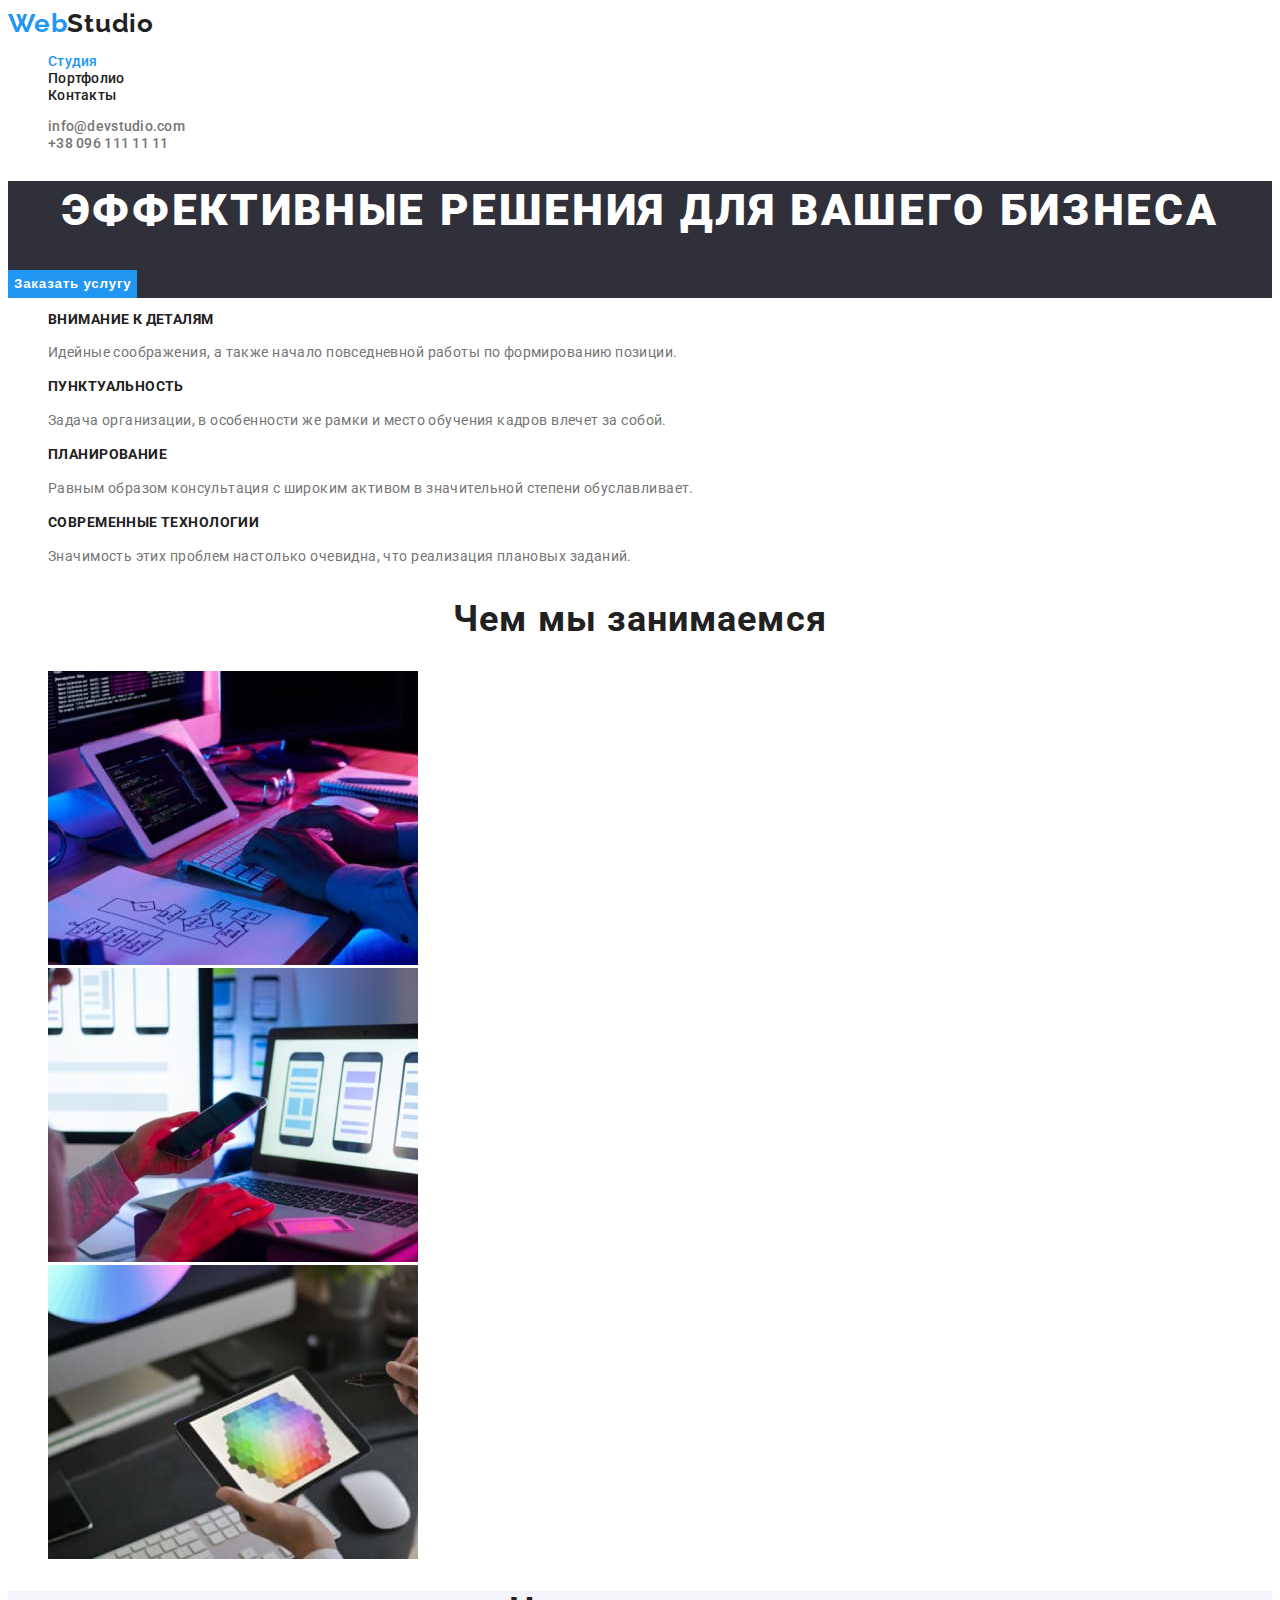
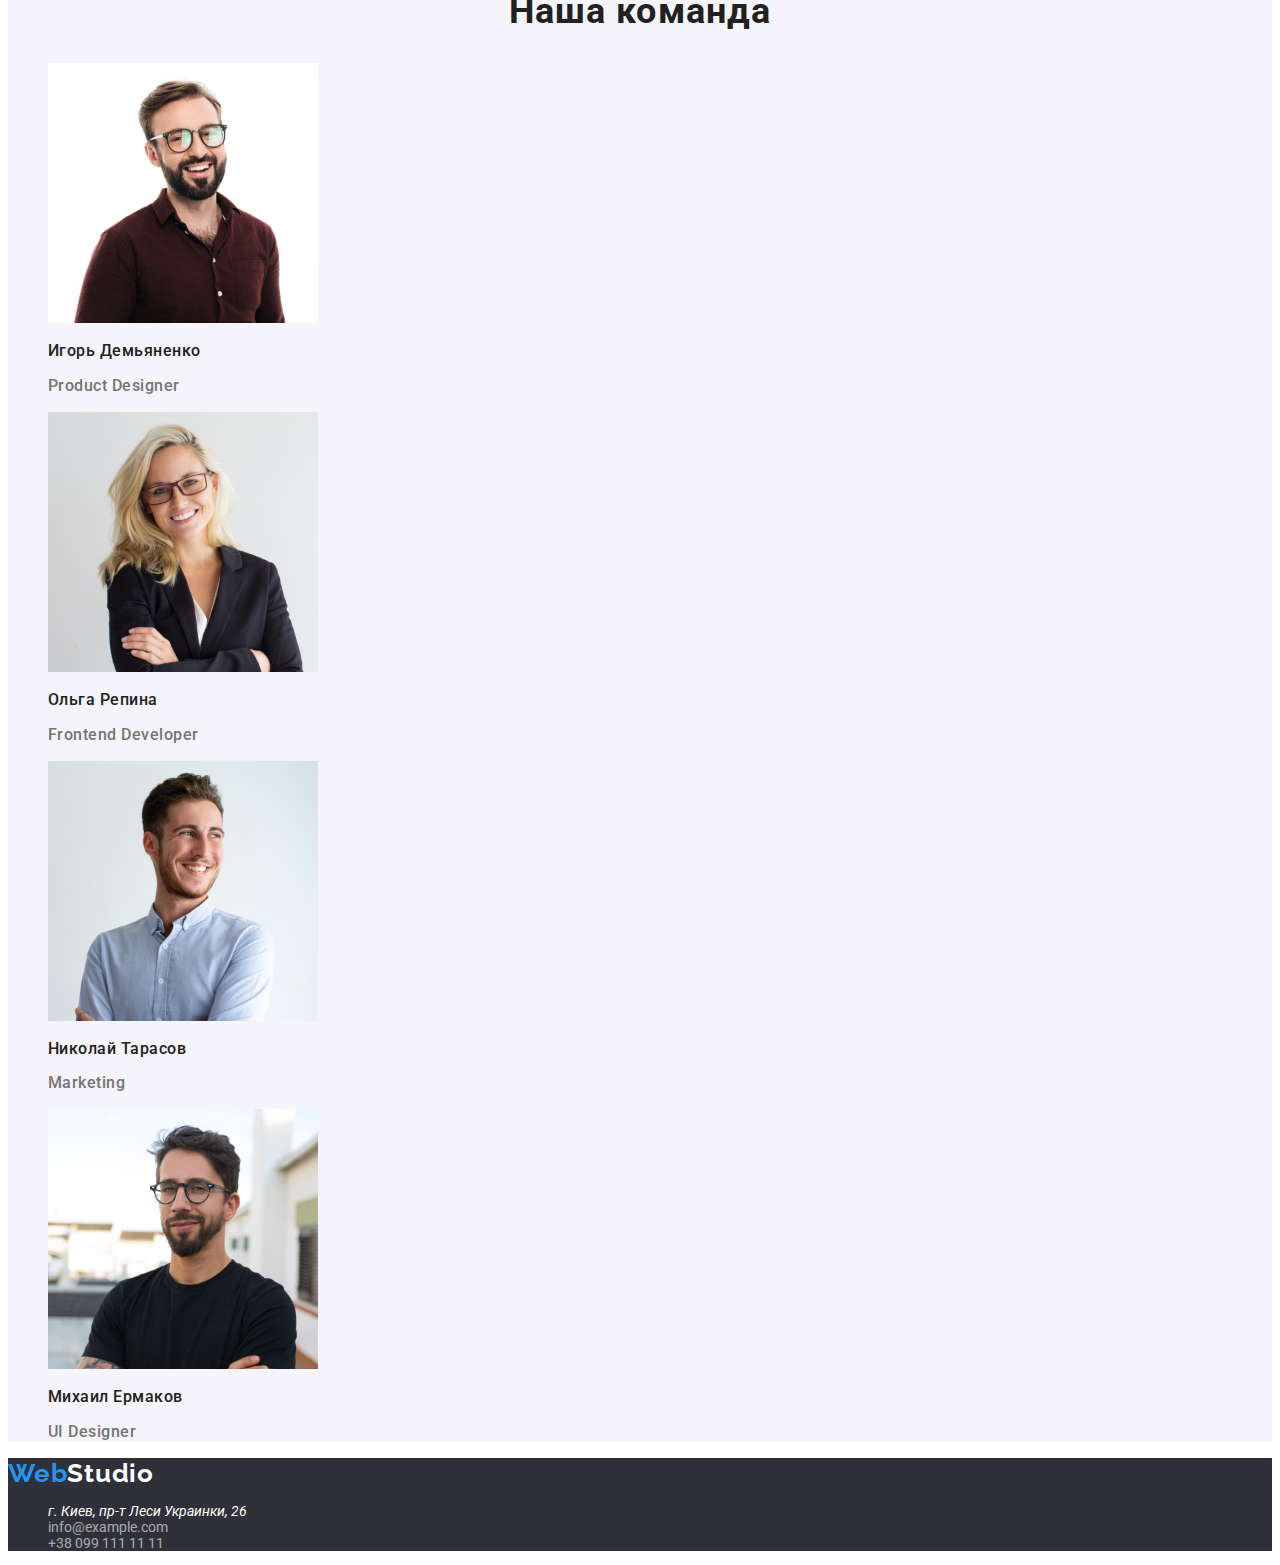
<file: index.html>
<!DOCTYPE html>
<html lang="ru">
  <head>
    <meta charset="UTF-8" />
    <meta http-equiv="X-UA-Compatible" content="IE=edge" />
    <meta name="viewport" content="width=device-width, initial-scale=1.0" />
    <title>WebStudio</title>
    <link rel="preconnect" href="https://fonts.googleapis.com" />
    <link rel="preconnect" href="https://fonts.gstatic.com" crossorigin />
    <link
      href="https://fonts.googleapis.com/css2?family=Raleway:wght@700&family=Roboto:wght@400;500;700;900&display=swap"
      rel="stylesheet"
    />
    <link rel="stylesheet" href="./css/ctyle.css" />
  </head>
  <body>
    <!-- Header -->
    <header class="header">
      <a class="header-logo link" href=""
        ><span class="logo">Web</span>Studio</a
      >
      <nav class="nav-menu">
        <ul class="nav-list list">
          <li class="nav-item">
            <a class="nav-link current link" href="">Студия</a>
          </li>
          <li class="nav-item">
            <a class="nav-link link" href="./portfolio.html">Портфолио</a>
          </li>
          <li class="nav-item">
            <a class="nav-link link" href="">Контакты</a>
          </li>
        </ul>
      </nav>
      <ul class="nav-list list">
        <li class="nav-item">
          <a class="header-other-nav link" href="mailto:info@devstudio.com"
            >info@devstudio.com</a
          >
        </li>
        <li class="header-contacts">
          <a class="header-other-nav list link" href="tel:+380961111111"
            >+38 096 111 11 11</a
          >
        </li>
      </ul>
    </header>
    <!-- Main -->
    <main>
      <!-- Section 1-->
      <section class="primary">
        <h1 class="primary-title">Эффективные решения для вашего бизнеса</h1>
        <button class="primary-btn current-button" type="button">
          Заказать услугу
        </button>
      </section>
      <!-- Section 2-->
      <section class="section benefits">
        <h2 class="visually-hidden">Преимущества</h2>
        <ul class="benefits-list list">
          <li class="benefits-item">
            <h3 class="benefits-company">Внимание к деталям</h3>
            <p class="benefits-description">
              Идейные соображения, а также начало повседневной работы по
              формированию позиции.
            </p>
          </li>
          <li class="benefits-item">
            <h3 class="benefits-company">Пунктуальность</h3>
            <p class="benefits-description">
              Задача организации, в особенности же рамки и место обучения кадров
              влечет за собой.
            </p>
          </li>
          <li class="benefits-item">
            <h3 class="benefits-company">Планирование</h3>
            <p class="benefits-description">
              Равным образом консультация с широким активом в значительной
              степени обуславливает.
            </p>
          </li>
          <li class="benefits-item">
            <h3 class="benefits-company">Современные технологии</h3>
            <p class="benefits-description">
              Значимость этих проблем настолько очевидна, что реализация
              плановых заданий.
            </p>
          </li>
        </ul>
      </section>
      <!-- Section 3 -->
      <section class="product">
        <h2 class="product-our">Чем мы занимаемся</h2>
        <ul class="product-device list">
          <li class="product-pic">
            <img
              src="./images/Keyboard-1.jpg"
              alt="Друкует текст на клавиатуре."
              width="370"
              height="294"
            />
          </li>
          <li class="product-pic">
            <img
              src="./images/LapTop-1.jpg"
              alt="Оптимизирует телефон"
              width="370"
              height="294"
            />
          </li>
          <li class="product-pic">
            <img
              src="./images/Tablet-1.jpg"
              alt="Играет игру на планшете"
              width="370"
              height="294"
            />
          </li>
        </ul>
      </section>
      <!-- Sectiom 4 -->
      <section class="about">
        <h2 class="about-team">Наша команда</h2>
        <ul class="abot-content list">
          <li class="about-people">
            <img
              src="./images/igor-1.jpg"
              alt="Учасник команды"
              width="270"
              height="260"
            />
            <h3 class="about-name">Игорь Демьяненко</h3>
            <p class="about-position" lang="en">Product Designer</p>
          </li>
          <li class="about-people">
            <img
              src="images/olga-1.jpg"
              alt="Учасник команды"
              width="270"
              height="260"
            />
            <h3 class="about-name">Ольга Репина</h3>
            <p class="about-position" lang="en">Frontend Developer</p>
          </li>
          <li class="about-people">
            <img
              src="./images/nikolay-1.jpg"
              alt="Учасник команды"
              width="270"
              height="260"
            />
            <h3 class="about-name">Николай Тарасов</h3>
            <p class="about-position" lang="en">Marketing</p>
          </li>
          <li class="about-people">
            <img
              src="./images/mihail-1.jpg"
              alt="Учасник команды"
              width="270"
              height="260"
            />
            <h3 class="about-name">Михаил Ермаков</h3>
            <p class="about-position" lang="en">UI Designer</p>
          </li>
        </ul>
      </section>
    </main>
    <!-- Footer -->
    <footer class="information">
      <a class="information-logo"><span class="logo">Web</span>Studio</a>
      <address class="informations">
        <ul class="informations-more list">
          <li class="information-available">
            <a
              class="informations-address footer-accent-color link"
              href="https://goo.gl/maps/JRwkvSi4zXC3icFQ9"
              target="_blank"
              >г. Киев, пр-т Леси Украинки, 26</a
            >
          </li>
          <li class="informations-available">
            <a
              class="informations-mail footer-accent-color link"
              href="mailto:info@example.com"
              >info@example.com</a
            >
          </li>
          <li class="informations-available">
            <a
              class="informations-number footer-accent-color link"
              href="tel:+380991111111"
              >+38 099 111 11 11</a
            >
          </li>
        </ul>
      </address>
    </footer>
  </body>
</html>
</file>
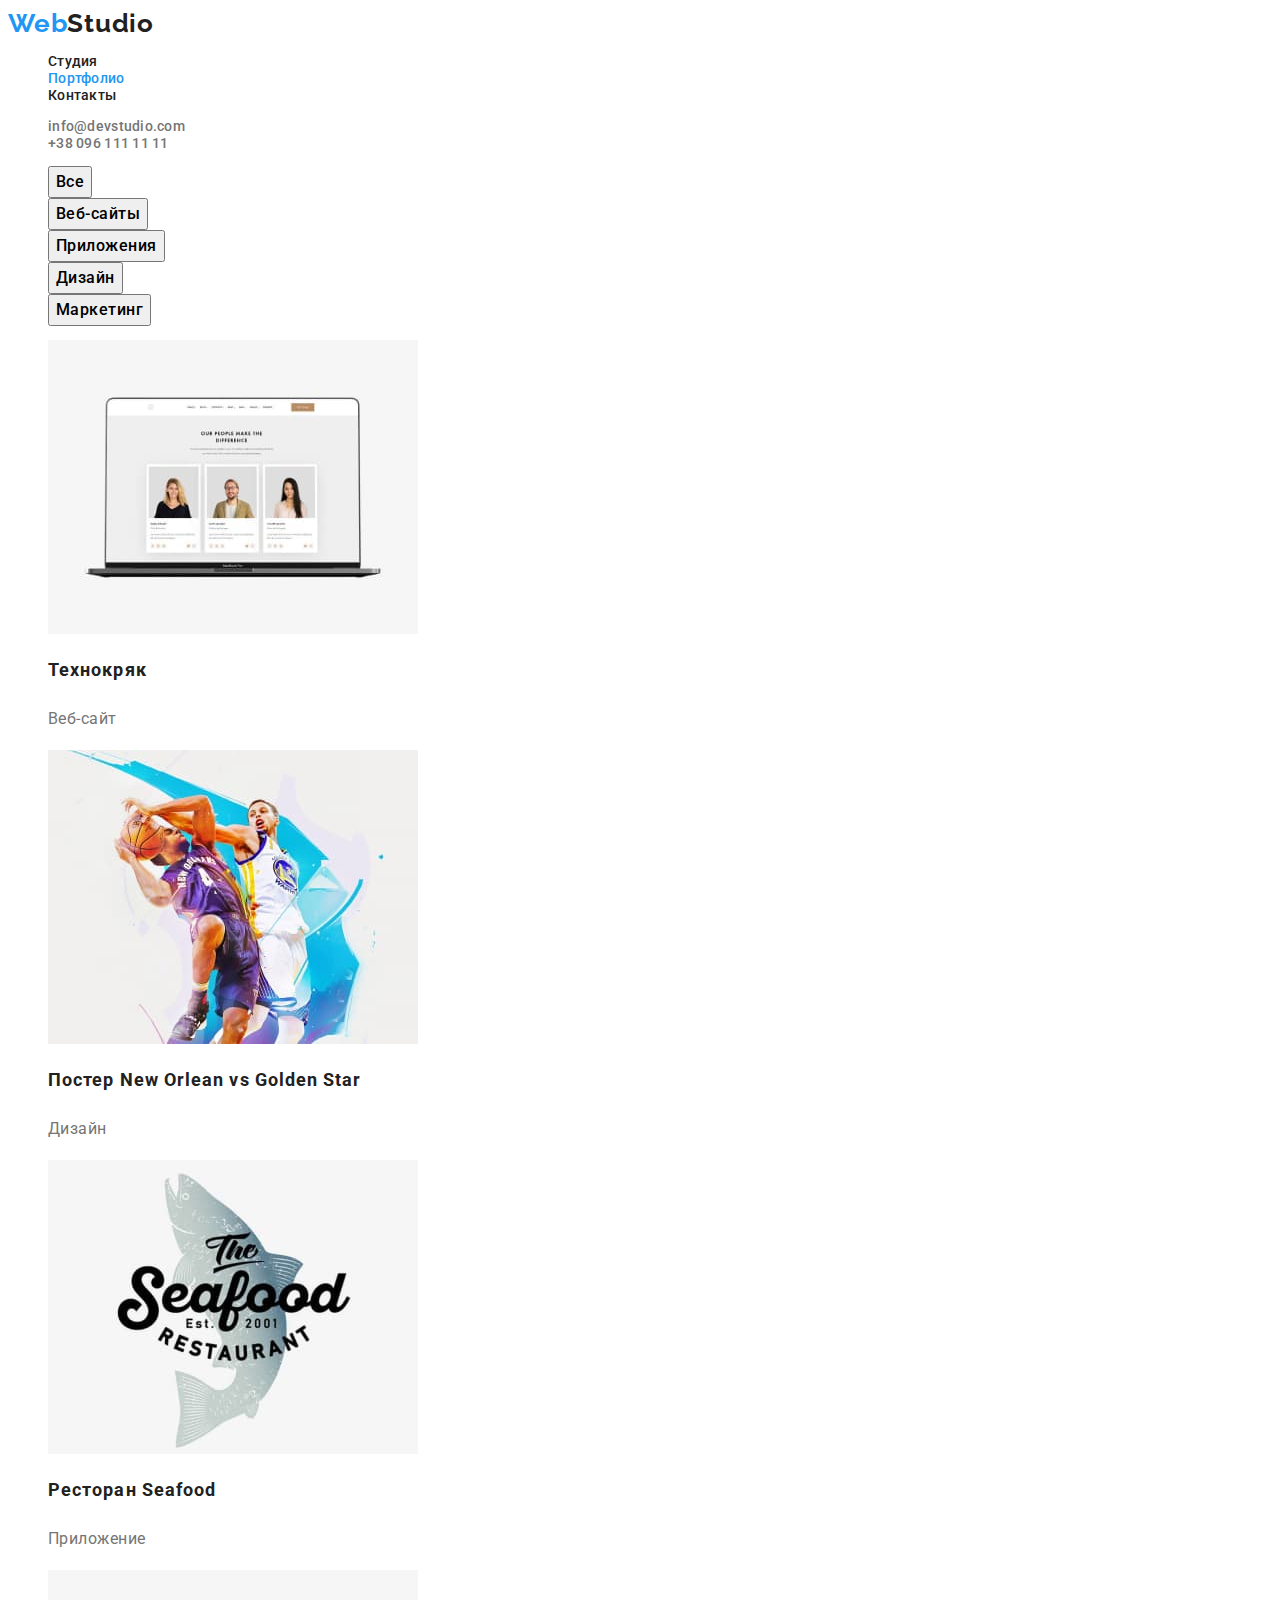
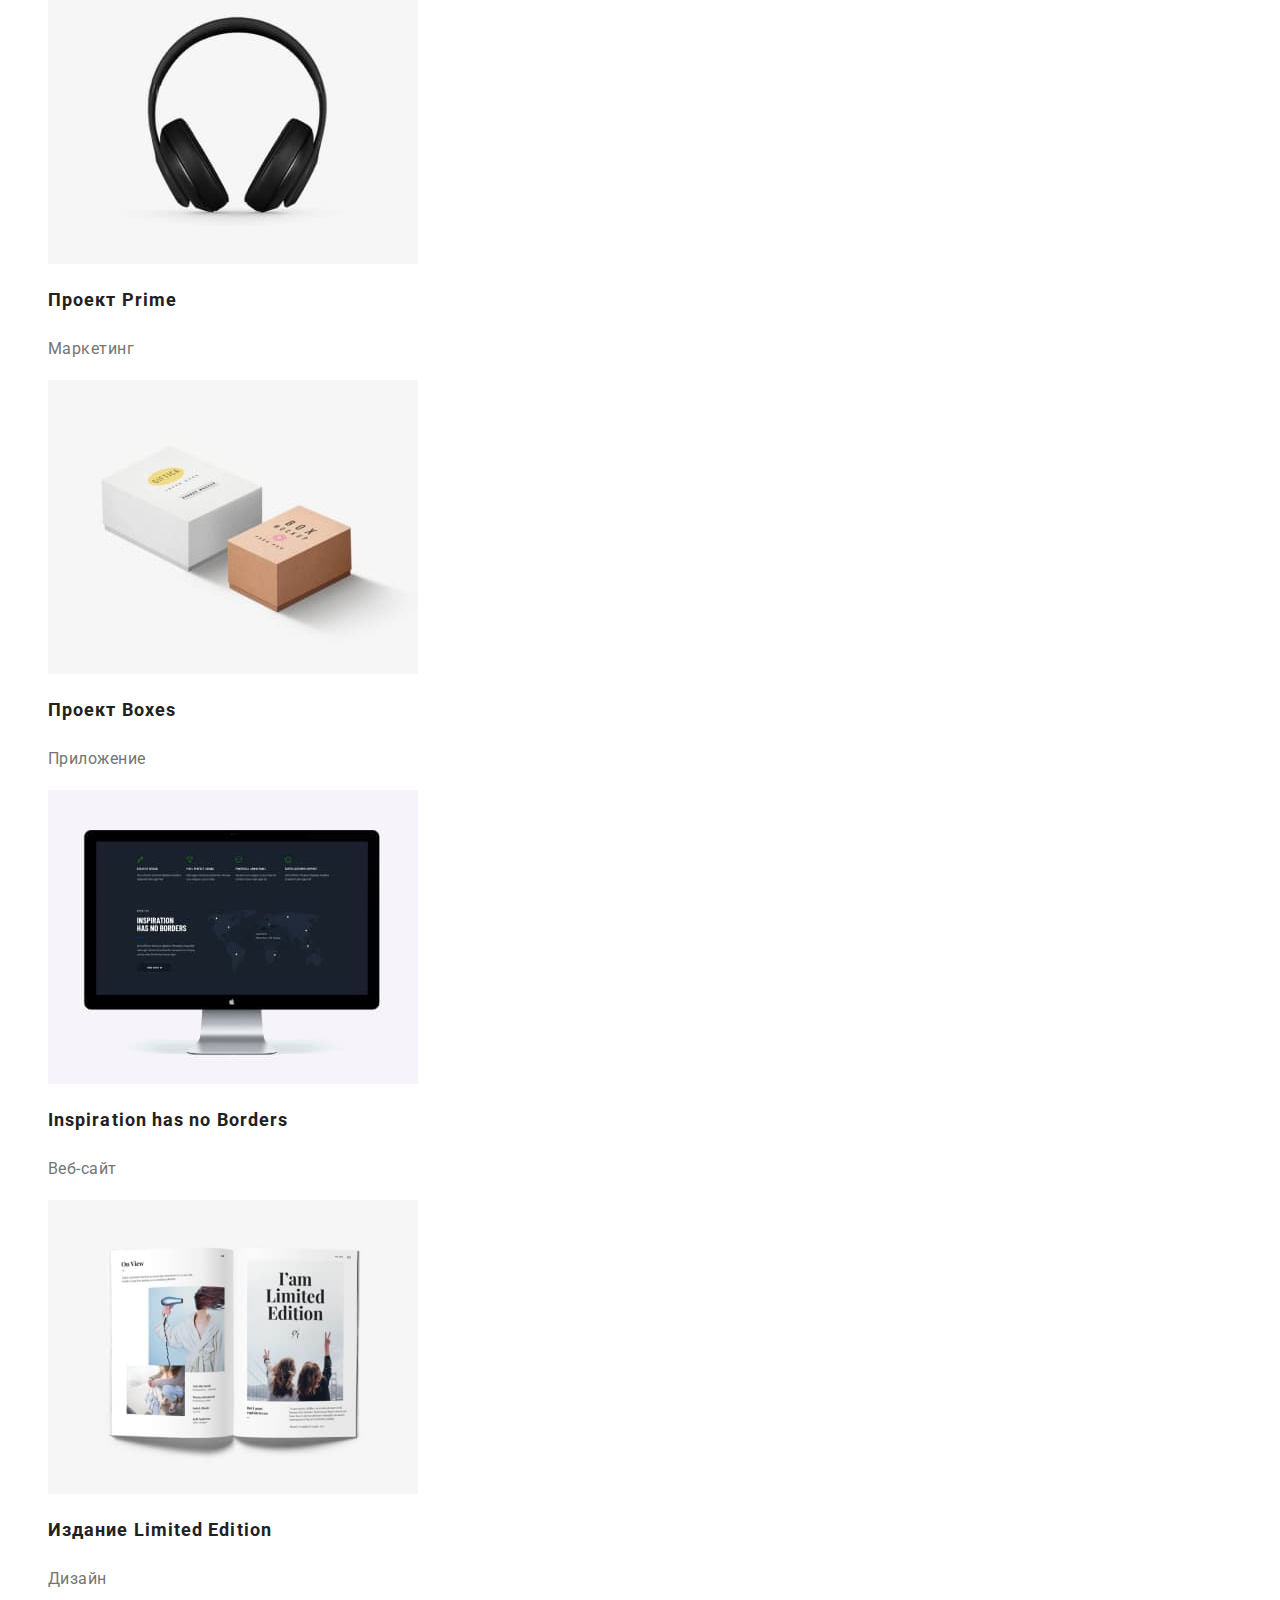
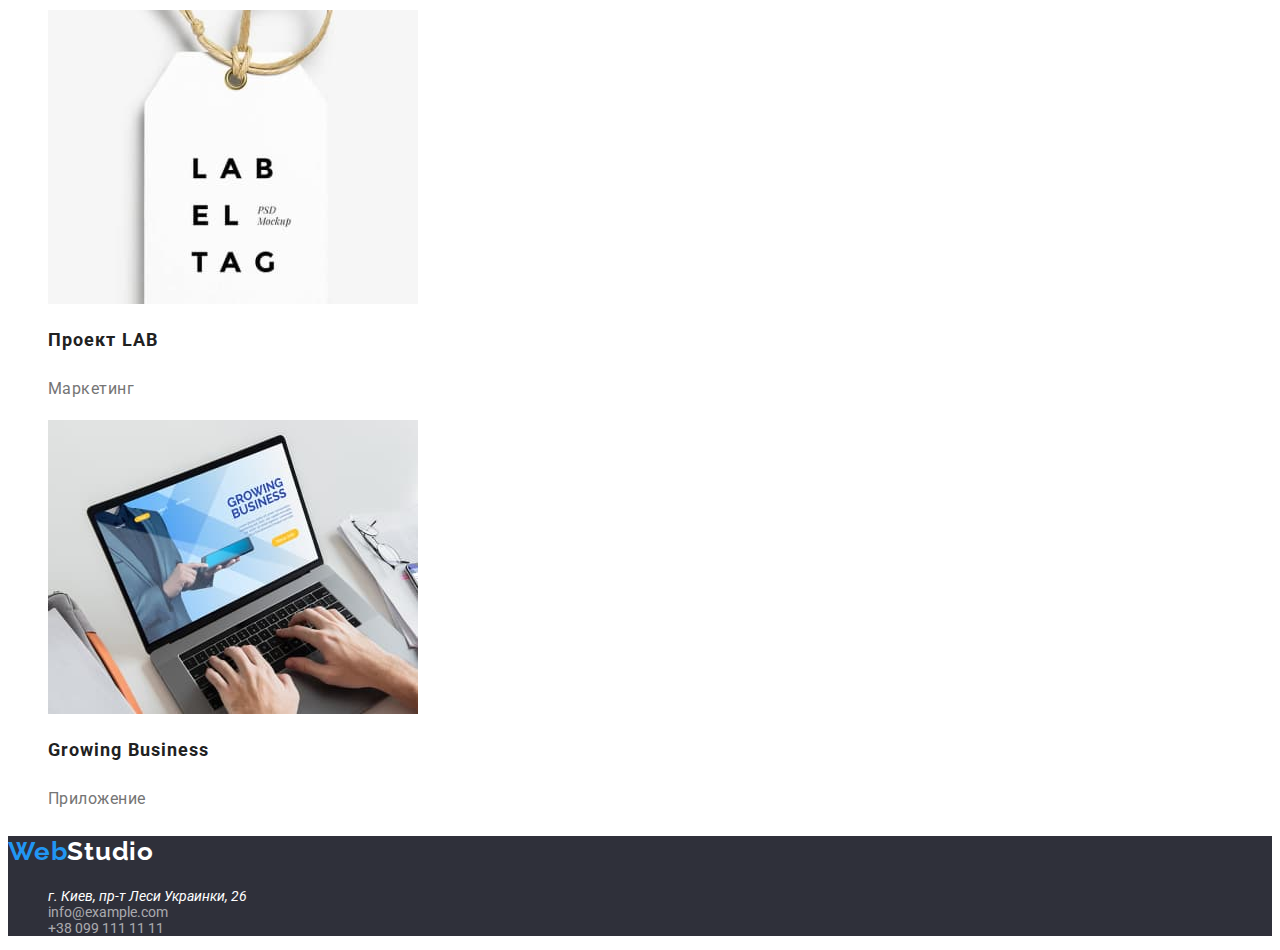
<file: portfolio.html>
<!DOCTYPE html>
<html lang="ru">
  <head>
    <meta charset="UTF-8" />
    <meta http-equiv="X-UA-Compatible" content="IE=edge" />
    <meta name="viewport" content="width=device-width, initial-scale=1.0" />
    <title>WebStudio</title>
    <link rel="stylesheet" href="./css/ctyle.css" />
    <link rel="preconnect" href="https://fonts.googleapis.com" />
    <link rel="preconnect" href="https://fonts.gstatic.com" crossorigin />
    <link
      href="https://fonts.googleapis.com/css2?family=Raleway:wght@700&family=Roboto:wght@400;500;700;900&display=swap"
      rel="stylesheet"
    />
  </head>
  <body>
    <!-- Header -->
    <header class="header">
      <a class="header-logo link" lang="en" href=""
        ><span class="logo">Web</span>Studio</a
      >
      <nav class="nav-menu">
        <ul class="nav-list list">
          <li class="nav-item">
            <a class="nav-link link" href="./index.html">Студия</a>
          </li>
          <li class="nav-item">
            <a class="nav-link link current" href="">Портфолио</a>
          </li>
          <li class="nav-item">
            <a class="nav-link link" href="">Контакты</a>
          </li>
        </ul>
      </nav>
      <ul class="nav-list list">
        <li class="nav-item">
          <a class="header-other-nav link" href="mailto:info@devstudio.com"
            >info@devstudio.com</a
          >
        </li>
        <li class="nav-item">
          <a class="header-other-nav link" href="tel:+380961111111"
            >+38 096 111 11 11</a
          >
        </li>
      </ul>
    </header>
    <!-- Main -->
    <main>
      <!-- Button -->
      <section class="main-nav">
        <h1 class="visually-hidden">Что мы делаем</h1>
        <ul class="filtr-menu list">
          <li class="filtr-item">
            <button class="button current-button" type="button">Все</button>
          </li>
          <li class="filtr-item">
            <button class="button current-button" type="button">
              Веб-сайты
            </button>
          </li>
          <li class="filtr-item">
            <button class="button current-button" type="button">
              Приложения
            </button>
          </li>
          <li class="filtr-item">
            <button class="button current-button" type="button">Дизайн</button>
          </li>
          <li class="filtr-item">
            <button class="button current-button" type="button">
              Маркетинг
            </button>
          </li>
        </ul>
        <ul class="product-development list">
          <li class="main-informations">
            <img
              src="./images/noytbyk-1.jpg"
              alt="Ноутбук"
              width="370"
              height="294"
            />
            <h2 class="product-text">Технокряк</h2>
            <p class="product-description">Веб-сайт</p>
          </li>
          <li class="product-informations">
            <img
              src="./images/basketbol-1.jpg"
              alt="Баскетбол"
              width="370"
              height="294"
            />
            <h2 class="product-text">
              Постер <span lang="en"> New Orlean vs Golden Star</span>
            </h2>
            <p class="product-description">Дизайн</p>
          </li>
          <li class="product-informations">
            <img
              src="./images/emblema-1.jpg"
              alt="Емблема"
              width="370"
              height="294"
            />
            <h2 class="product-text">
              Ресторан <span lang="en">Seafood</span>
            </h2>
            <p class="product-description">Приложение</p>
          </li>
          <li>
            <img
              src="./images/nayshniki-1.jpg"
              alt="Наушники"
              width="370"
              height="294"
            />
            <h2 class="product-text">Проект <span lang="en">Prime</span></h2>
            <p class="product-description">Маркетинг</p>
          </li>
          <li class="product-informations">
            <img
              src="./images/korobki-1.jpg"
              alt="Коробки"
              width="370"
              height="294"
            />
            <h2 class="product-text">Проект <span lang="en">Boxes</span></h2>
            <p class="product-description">Приложение</p>
          </li>
          <li class="product-informations">
            <img
              src="./images/monitor-1.jpg"
              alt="Монитор"
              width="370"
              height="294"
            />
            <h2 class="product-text" lang="en">Inspiration has no Borders</h2>
            <p class="product-description">Веб-сайт</p>
          </li>
          <li>
            <img
              src="./images/knuzka-1.jpg"
              alt="Книга"
              width="370"
              height="294"
            />
            <h2 class="product-text">
              Издание <span lang="en">Limited Edition</span>
            </h2>
            <p class="product-description">Дизайн</p>
          </li>
          <li>
            <img
              src="./images/etiketka-1.jpg"
              alt="Бирка"
              width="370"
              height="294"
            />
            <h2 class="product-text">Проект <span lang="en">LAB</span></h2>
            <p class="product-description">Маркетинг</p>
          </li>
          <li>
            <img
              src="./images/robota-1.jpg"
              alt="Рабочее место"
              width="370"
              height="294"
            />
            <h2 class="product-text" lang="en">Growing Business</h2>
            <p class="product-description">Приложение</p>
          </li>
        </ul>
      </section>
    </main>
    <!-- Footer -->
    <footer class="information">
      <h2 class="information-logo">
        <span class="logo" lang="en">Web</span>Studio
      </h2>
      <address class="informations">
        <ul class="informations-more list">
          <li class="informations-available">
            <a
              class="informations-address footer-accent-color link"
              href="https://goo.gl/maps/JRwkvSi4zXC3icFQ9"
              target="_blank"
              >г. Киев, пр-т Леси Украинки, 26</a
            >
          </li>
          <li class="informations-available">
            <a
              class="informations-mail footer-accent-color link"
              href="mailto:info@example.com"
              >info@example.com</a
            >
          </li>
          <li class="informations-available">
            <a
              class="informations-number footer-accent-color link"
              href="tel:+380991111111"
              >+38 099 111 11 11</a
            >
          </li>
        </ul>
      </address>
    </footer>
  </body>
</html>
</file>
<file: css/ctyle.css>
:root {
  --background-color: #ffffff;
  --second-background-color: #2f303a;
  --primary-text-color: #757575;
  --second-text-color: rgba(33, 33, 33, 1);
  --others-text-color: rgba(255, 255, 255, 0.6);
  --other-text-color: #ffffff;
  --accent-text-color: #2196f3;
}

body {
  font-family: "Roboto", sans-serif;
  background-color: var(--background-color);
  color: var(--primary-text-color);
  font-size: 14px;
}

.list {
  list-style: none;
}

.link {
  text-decoration: none;
}

.visually-hidden {
  position: absolute;
  white-space: nowrap;
  width: 1px;
  height: 1px;
  overflow: hidden;
  border: 0;
  padding: 0;
  clip: rect(0 0 0 0);
  clip-path: inset(50%);
  margin: -1px;
}

.nav-link:hover,
.nav-link:focus,
.header-other-nav:hover,
.header-other-nav:focus,
.footer-accent-color:hover,
.footer-accent-color:focus {
  color: var(--accent-text-color);
}

/* Header */

.logo {
  color: var(--accent-text-color);
}

.header-logo {
  color: var(--second-text-color);
  font-family: "Raleway", sans-serif;
  font-style: normal;
  font-weight: 700;
  font-size: 26px;
  line-height: 1.19;
  letter-spacing: 0.03em;
}

.nav-link,
.header-other-nav {
  color: var(--second-text-color);
  font-weight: 500;
  line-height: 1.14;
  letter-spacing: 0.02em;
}

.header-other-nav {
  color: var(--primary-text-color);
}

.current {
  color: var(--accent-text-color);
}

/* Button */

.button {
  font-family: inherit;
  cursor: pointer;
  text-align: center;
  font-weight: 500;
  font-size: 16px;
  line-height: 1.63;
  text-align: center;
  letter-spacing: 0.03em;
}

.button:hover,
.button:focus {
  color: #ffffff;
  background-color: var(--accent-text-color);
}

/* .current-button {
  color: var(--accent-text-color);
} */

/* Section 1 */

.primary {
  background-color: rgba(47, 48, 58, 1);
}

.primary-title {
  color: var(--other-text-color);
  font-weight: 900;
  font-size: 44px;
  line-height: 1.36;
  text-align: center;
  letter-spacing: 0.06em;
  text-transform: uppercase;
}

.primary-btn {
  background-color: #2196f3;
  color: var(--other-text-color);
  cursor: pointer;
  border: none;
  font-weight: 700;
  line-height: 1.88;
  letter-spacing: 0.06em;
}

.primary-btn:hover,
.primary-btn:focus {
  color: var(--other-text-color);
  background-color: #188ce8;
}

/* Section 2 */

.benefits-company {
  color: var(--second-text-color);
  font-weight: 700;
  font-size: 14px;
  line-height: 1.14;
  letter-spacing: 0.03em;
  text-transform: uppercase;
}

.benefits-description {
  color: var(--primary-text-color);
  line-height: 1.71;
  letter-spacing: 0.03em;
}

/* Section 3 */

.product-our,
.about-team {
  color: var(--second-text-color);
  font-weight: 700;
  font-size: 36px;
  line-height: 1.16;
  text-align: center;
  letter-spacing: 0.03em;
}

/* Section 4 */

.about {
  background-color: rgba(245, 244, 250, 1);
}

.about-name {
  color: var(--second-text-color);
  font-weight: 500;
  font-size: 16px;
  line-height: 1.18;
  letter-spacing: 0.03em;
}

.about-position {
  color: var(--primary-text-color);
  font-weight: 500;
  font-size: 16px;
  line-height: 1.18;
  letter-spacing: 0.03em;
}

/* Portfolio */

.product-text {
  color: var(--second-text-color);
  font-weight: 700;
  font-size: 18px;
  line-height: 2;
  letter-spacing: 0.06em;
}

.product-description {
  color: var(--primary-text-color);
  font-size: 16px;
  line-height: 1.88;
  letter-spacing: 0.03em;
}

/* Footer */

.information {
  background-color: var(--second-background-color);
}

.informations {
  text-decoration: none;
}

.information-logo {
  color: var(--other-text-color);
  font-family: "Raleway", sans-serif;
  font-weight: 700;
  font-size: 26px;
  line-height: 1.19;
  letter-spacing: 0.03em;
}

.informations-address {
  color: var(--other-text-color);
}

.informations-mail,
.informations-number {
  color: var(--others-text-color);
  font-style: normal;
}
</file>
